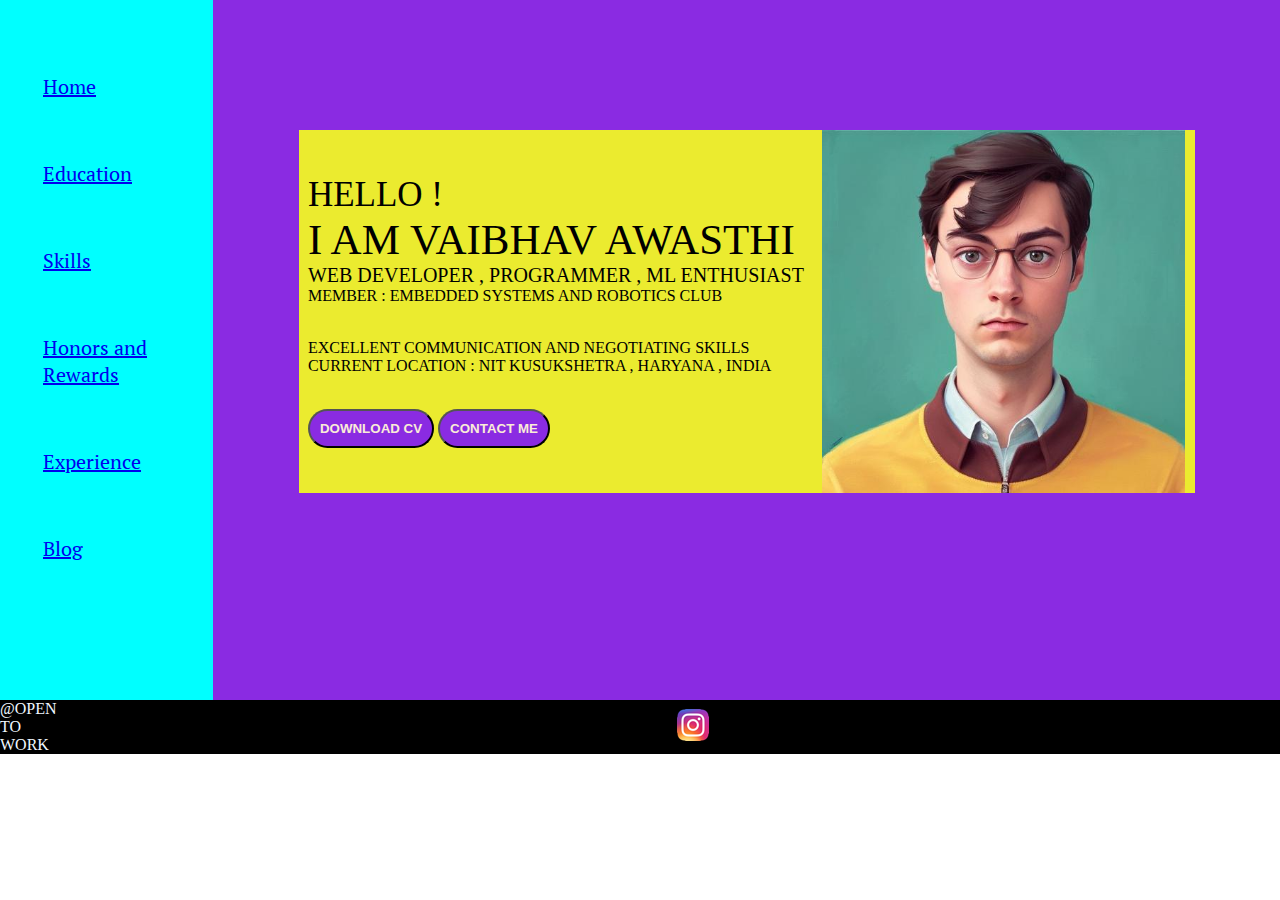
<file: index.html>
<!DOCTYPE html>
<html lang="en">

<head>
    <meta charset="UTF-8">
    <meta http-equiv="X-UA-Compatible" content="IE=edge">
    <meta name="viewport" content="width=device-width, initial-scale=1.0">
    <title>VAIBHAV AWASTHI WebDevevoper ,Programmer,ML Enthusiast</title>
    <link rel="stylesheet" href="style.css">
</head>

<body>
    <div class="container">
        <div class="sidebar">
            <nav>
                <ul>
                    <li><a href="Home.html" target="_blank">Home</a></li>
                    <li><a href="education.html" target="_blank"> Education</a></li>
                    <li><a href="skills.html" target="_blank"> Skills</a> </li>
                    <li><a href="honor.html" target="_blank">Honors and Rewards</a> </li>
                    <li><a href="experience.html" target="_blank">Experience</a> </li>
                    <li><a href="blog.html" target="_blank"> Blog</a> </li>

                </ul>
            </nav>
        </div>
        <div class="main">
            <div class="infocontainer">
                <div class="info">
                    <div class="hello">HELLO !</div>
                    <div class="name">I AM VAIBHAV AWASTHI</div>
                    <div class="about">WEB DEVELOPER , PROGRAMMER , ML ENTHUSIAST</div>
                    <div class="post">MEMBER : EMBEDDED SYSTEMS AND ROBOTICS CLUB</div>
                    <div class="location">EXCELLENT COMMUNICATION AND NEGOTIATING SKILLS </div>
                    <div class="MINFO">CURRENT LOCATION : NIT KUSUKSHETRA , HARYANA , INDIA </div>
                    <div class="buttons">
                        <button>DOWNLOAD CV</button>
                        <button>CONTACT ME</button>
                    </div>

                </div>
                <div class="pic"><img src="profile.jpg" alt="man"></div>
            </div>
        </div>






    </div>

    </div>




</body>
<footer>
    <p> @OPEN TO WORK</p>
    <a href=https://www.instagram.com/vaibhav3336/><img src="insta.png" alt="instagram"></a>
    <a href="https://www.linkedin.com/in/vaibhav-awasthi-b5278021a/?lipi=urn%3Ali%3Apage%3Ad_flagship3_feed%3BiqTO5m%2FPT5m8V6%2B8vmgbyQ%3D%3D"><img src="linkedin.png" alt="linkedin"></a>
   </footer>

</html>
</file>
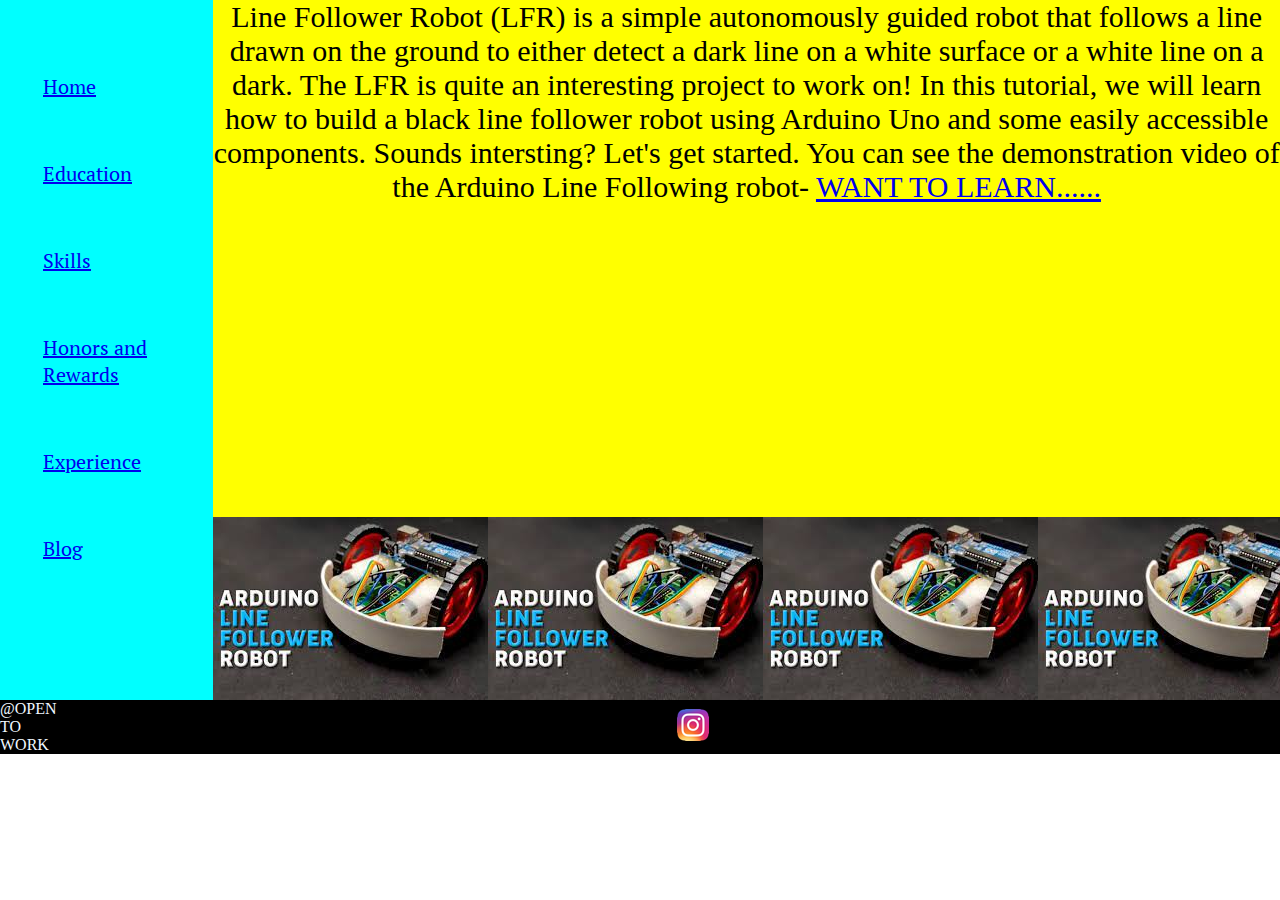
<file: blog.html>
<!DOCTYPE html>
<html lang="en">

<head>
    <meta charset="UTF-8">
    <meta http-equiv="X-UA-Compatible" content="IE=edge">
    <meta name="viewport" content="width=device-width, initial-scale=1.0">
    <title>VAIBHAV AWASTHI WebDevevoper ,Programmer,ML Enthusiast</title>
    <link rel="stylesheet" href="style.css">
</head>

<body>
    <div class="container">
        <div class="sidebar">
            <nav>
                <ul>
                    <li><a href="Home.html" target="_blank">Home</a></li>
                    <li><a href="education.html" target="_blank"> Education</a></li>
                    <li><a href="skills.html" target="_blank"> Skills</a> </li>
                    <li><a href="honor.html" target="_blank">Honors and Rewards</a> </li>
                    <li><a href="experience.html" target="_blank">Experience</a> </li>
                    <li><a href="blog.html" target="_blank"> Blog</a> </li>

                </ul>
            </nav>
        </div>
   
<div class="emain">
    <div class="cont">
        Line Follower Robot (LFR) is a simple autonomously guided robot that follows a line drawn on the ground to either detect a dark line on a white surface or a white line on a dark. The LFR is quite an interesting project to work on! In this tutorial, we will learn how to build a black line follower robot using Arduino Uno and some easily accessible components. Sounds intersting? Let's get started. You can see the demonstration video of the Arduino Line Following robot-
        <a href="https://www.youtube.com/watch?v=PyKAanh_f30">WANT TO LEARN......</a>
    </div>
    <div class="bloc"></div>
   
    
    
</div>
</div>
<footer>
    <p> @OPEN TO WORK</p>
    <a href=https://www.instagram.com/vaibhav3336/><img src="insta.png" alt="instagram"></a>
    <a href="https://www.linkedin.com/in/vaibhav-awasthi-b5278021a/?lipi=urn%3Ali%3Apage%3Ad_flagship3_feed%3BiqTO5m%2FPT5m8V6%2B8vmgbyQ%3D%3D"><img src="linkedin.png" alt="linkedin"></a>
   </footer>
</body>
</html>
</file>
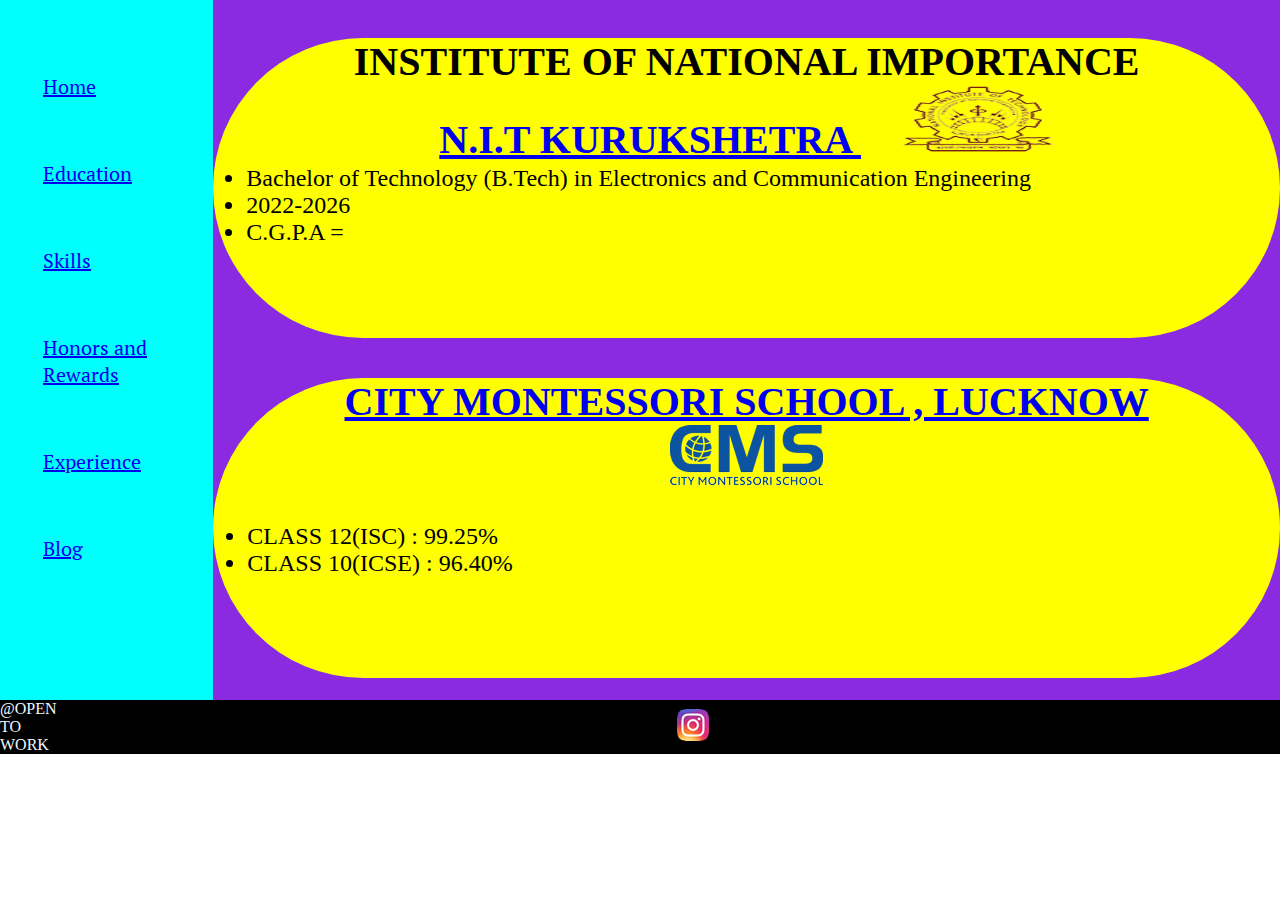
<file: education.html>
<!DOCTYPE html>
<html lang="en">

<head>
    <meta charset="UTF-8">
    <meta http-equiv="X-UA-Compatible" content="IE=edge">
    <meta name="viewport" content="width=device-width, initial-scale=1.0">
    <title>VAIBHAV AWASTHI WebDevevoper ,Programmer,ML Enthusiast</title>
    <link rel="stylesheet" href="style.css">
</head>

<body>
    <div class="container">
        <div class="sidebar">
            <nav>
                <ul>
                    <li><a href="Home.html" target="_blank">Home</a></li>
                    <li><a href="education.html" target="_blank"> Education</a></li>
                    <li><a href="skills.html" target="_blank"> Skills</a> </li>
                    <li><a href="honor.html" target="_blank">Honors and Rewards</a> </li>
                    <li><a href="experience.html" target="_blank">Experience</a> </li>
                    <li><a href="blog.html" target="_blank"> Blog</a> </li>

                </ul>
            </nav>
        </div>
   
<div class="emain">
    <div class="college">
        <P>INSTITUTE OF NATIONAL IMPORTANCE</P>
       <a href="https://nitkkr.ac.in/"> <p>N.I.T KURUKSHETRA <img src="nitlogo.png" alt="nit"></p></a> 
        <ul>
            <li>Bachelor of Technology (B.Tech) in Electronics and Communication Engineering  </li>
            <li>2022-2026</li>
            <li>C.G.P.A = </li>
        </ul>
       
        </div>
    <div class="school">
        <a href="https://www.cmseducation.org/"><p> CITY MONTESSORI SCHOOL , LUCKNOW</p></a>
        <img src="cms logo.png" alt="CMS">
        <ul>
            <li>CLASS 12(ISC) : 99.25%</li>
            <li>CLASS 10(ICSE) : 96.40%</li>
        </ul>
    </div>
</div>
</div>
<footer>
    <p> @OPEN TO WORK</p>
    <a href=https://www.instagram.com/vaibhav3336/><img src="insta.png" alt="instagram"></a>
    <a href="https://www.linkedin.com/in/vaibhav-awasthi-b5278021a/?lipi=urn%3Ali%3Apage%3Ad_flagship3_feed%3BiqTO5m%2FPT5m8V6%2B8vmgbyQ%3D%3D"><img src="linkedin.png" alt="linkedin"></a>
   </footer>
</body></html>
</file>
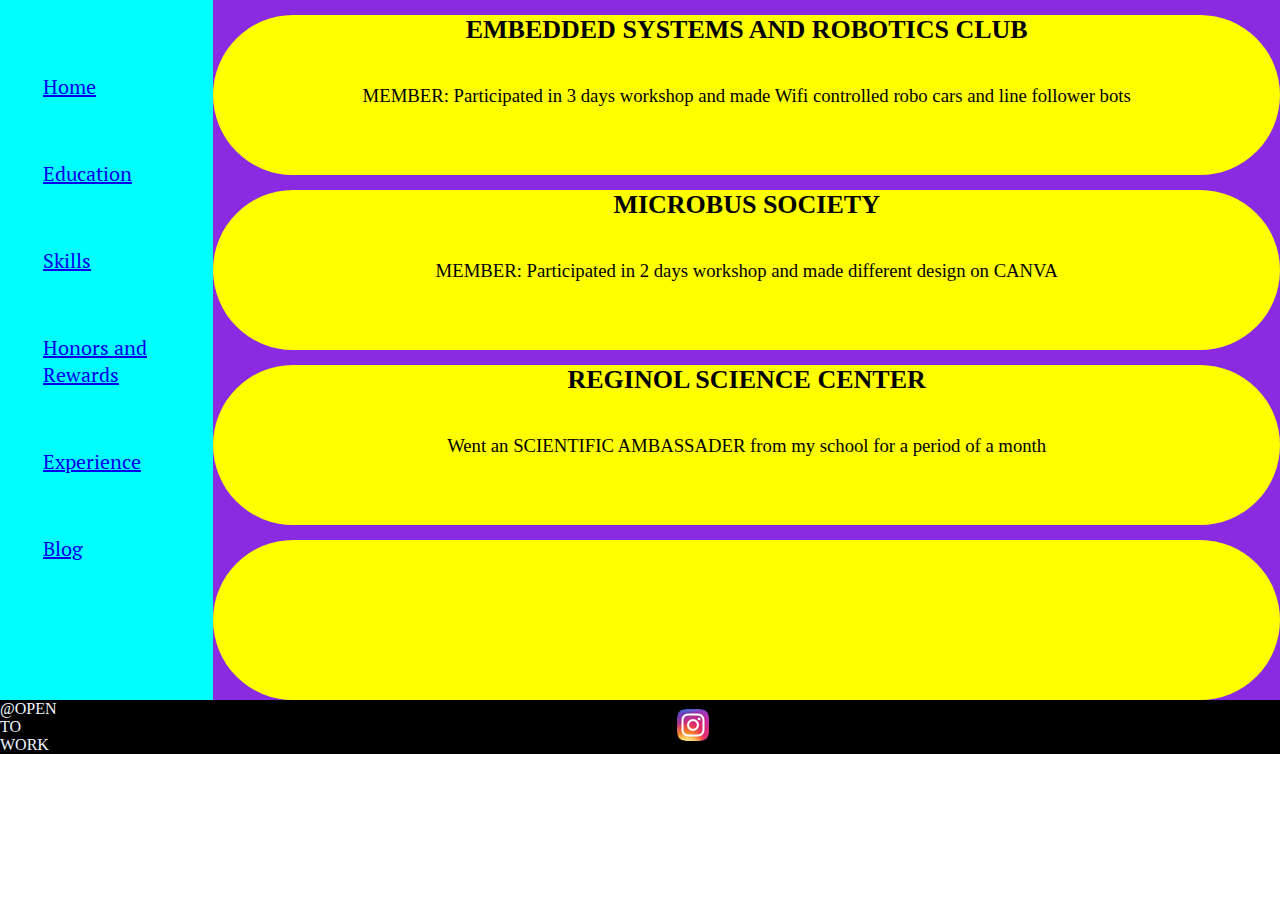
<file: experience.html>
<!DOCTYPE html>
<html lang="en">

<head>
    <meta charset="UTF-8">
    <meta http-equiv="X-UA-Compatible" content="IE=edge">
    <meta name="viewport" content="width=device-width, initial-scale=1.0">
    <title>VAIBHAV AWASTHI WebDevevoper ,Programmer,ML Enthusiast</title>
    <link rel="stylesheet" href="style.css">
</head>

<body>
    <div class="container">
        <div class="sidebar">
            <nav>
                <ul>
                    <li><a href="Home.html" target="_blank">Home</a></li>
                    <li><a href="education.html" target="_blank"> Education</a></li>
                    <li><a href="skills.html" target="_blank"> Skills</a> </li>
                    <li><a href="honor.html" target="_blank">Honors and Rewards</a> </li>
                    <li><a href="experience.html" target="_blank">Experience</a> </li>
                    <li><a href="blog.html" target="_blank"> Blog</a> </li>

                </ul>
            </nav>
        </div>
   
<div class="emain">
    <div class="ex">
       <p> EMBEDDED SYSTEMS AND ROBOTICS CLUB</p>
  <h3> MEMBER: Participated in 3 days workshop and made Wifi controlled robo cars and line follower bots</h3> </div>
    <div class="ex">
       <p> MICROBUS SOCIETY</p>
   <h3>MEMBER: Participated in 2 days workshop and made different design on CANVA</h3> </div>
    <div class="ex">
       <p>REGINOL SCIENCE CENTER</p>
    <h3>Went an SCIENTIFIC AMBASSADER from my school for a period of a month</h3> </div>
    <div class="ex">
       </div>
</div>
</div>
<footer>
    <p> @OPEN TO WORK</p>
    <a href=https://www.instagram.com/vaibhav3336/><img src="insta.png" alt="instagram"></a>
    <a href="https://www.linkedin.com/in/vaibhav-awasthi-b5278021a/?lipi=urn%3Ali%3Apage%3Ad_flagship3_feed%3BiqTO5m%2FPT5m8V6%2B8vmgbyQ%3D%3D"><img src="linkedin.png" alt="linkedin"></a>
   </footer>
</body></html>
</file>
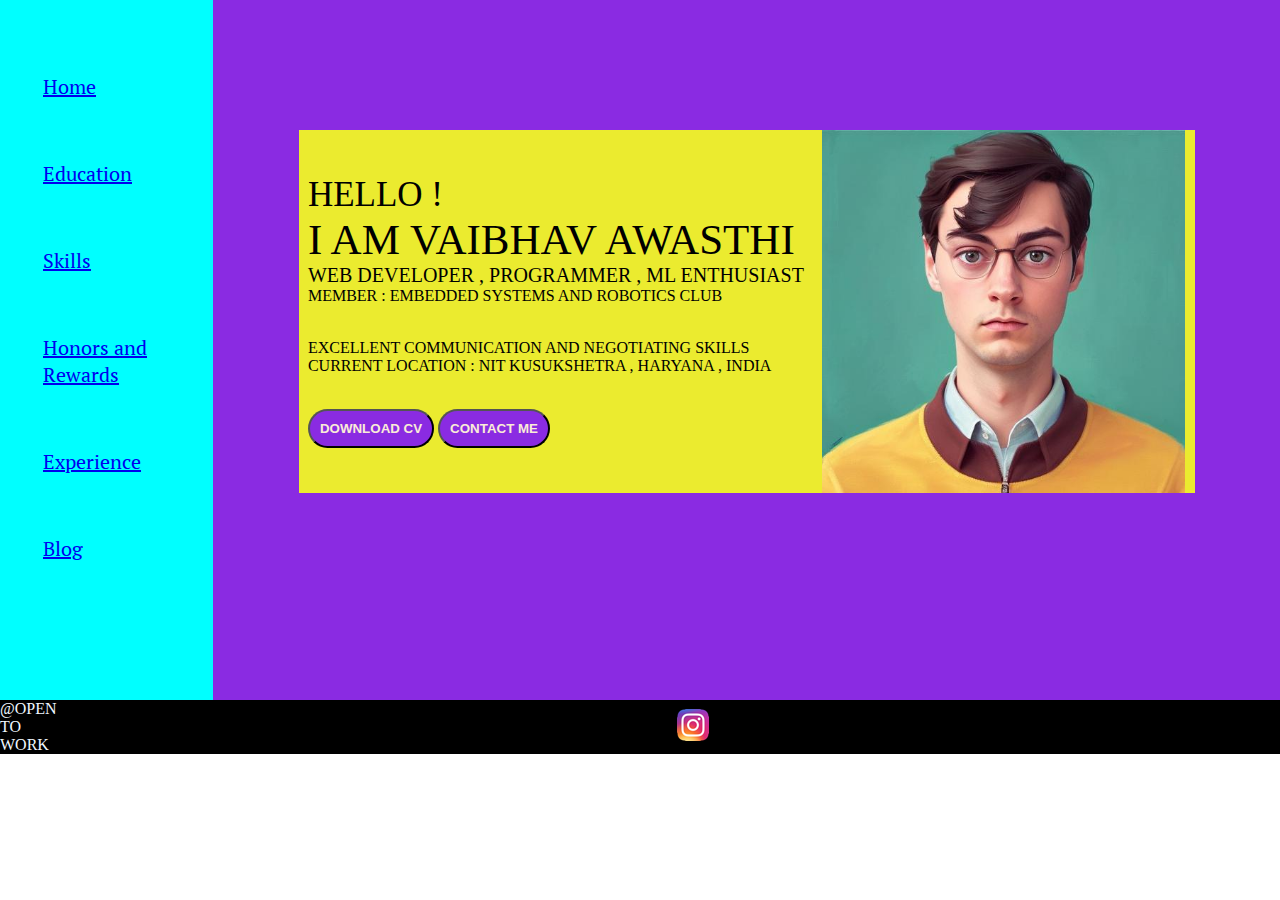
<file: Home.html>
<!DOCTYPE html>
<html lang="en">

<head>
    <meta charset="UTF-8">
    <meta http-equiv="X-UA-Compatible" content="IE=edge">
    <meta name="viewport" content="width=device-width, initial-scale=1.0">
    <title>VAIBHAV AWASTHI WebDevevoper ,Programmer,ML Enthusiast</title>
    <link rel="stylesheet" href="style.css">
</head>

<body>
    <div class="container">
        <div class="sidebar">
            <nav>
                <ul>
                    <li><a href="Home.html" target="_blank">Home</a></li>
                    <li><a href="education.html" target="_blank"> Education</a></li>
                    <li><a href="skills.html" target="_blank"> Skills</a> </li>
                    <li><a href="honor.html" target="_blank">Honors and Rewards</a> </li>
                    <li><a href="experience.html" target="_blank">Experience</a> </li>
                    <li><a href="blog.html" target="_blank"> Blog</a> </li>

                </ul>
            </nav>
        </div>
        <div class="main">
            <div class="infocontainer">
                <div class="info">
                    <div class="hello">HELLO !</div>
                    <div class="name">I AM VAIBHAV AWASTHI</div>
                    <div class="about">WEB DEVELOPER , PROGRAMMER , ML ENTHUSIAST</div>
                    <div class="post">MEMBER : EMBEDDED SYSTEMS AND ROBOTICS CLUB</div>
                    <div class="location">EXCELLENT COMMUNICATION AND NEGOTIATING SKILLS </div>
                    <div class="MINFO">CURRENT LOCATION : NIT KUSUKSHETRA , HARYANA , INDIA </div>
                    <div class="buttons">
                        <button>DOWNLOAD CV</button>
                        <button>CONTACT ME</button>
                    </div>

                </div>
                <div class="pic"><img src="profile.jpg" alt="man"></div>
            </div>
        </div>






    </div>

    </div>
    <footer>
        <p> @OPEN TO WORK</p>
        <a href=https://www.instagram.com/vaibhav3336/><img src="insta.png" alt="instagram"></a>
        <a href="https://www.linkedin.com/in/vaibhav-awasthi-b5278021a/?lipi=urn%3Ali%3Apage%3Ad_flagship3_feed%3BiqTO5m%2FPT5m8V6%2B8vmgbyQ%3D%3D"><img src="linkedin.png" alt="linkedin"></a>
       </footer>




</body>

</html>
</file>
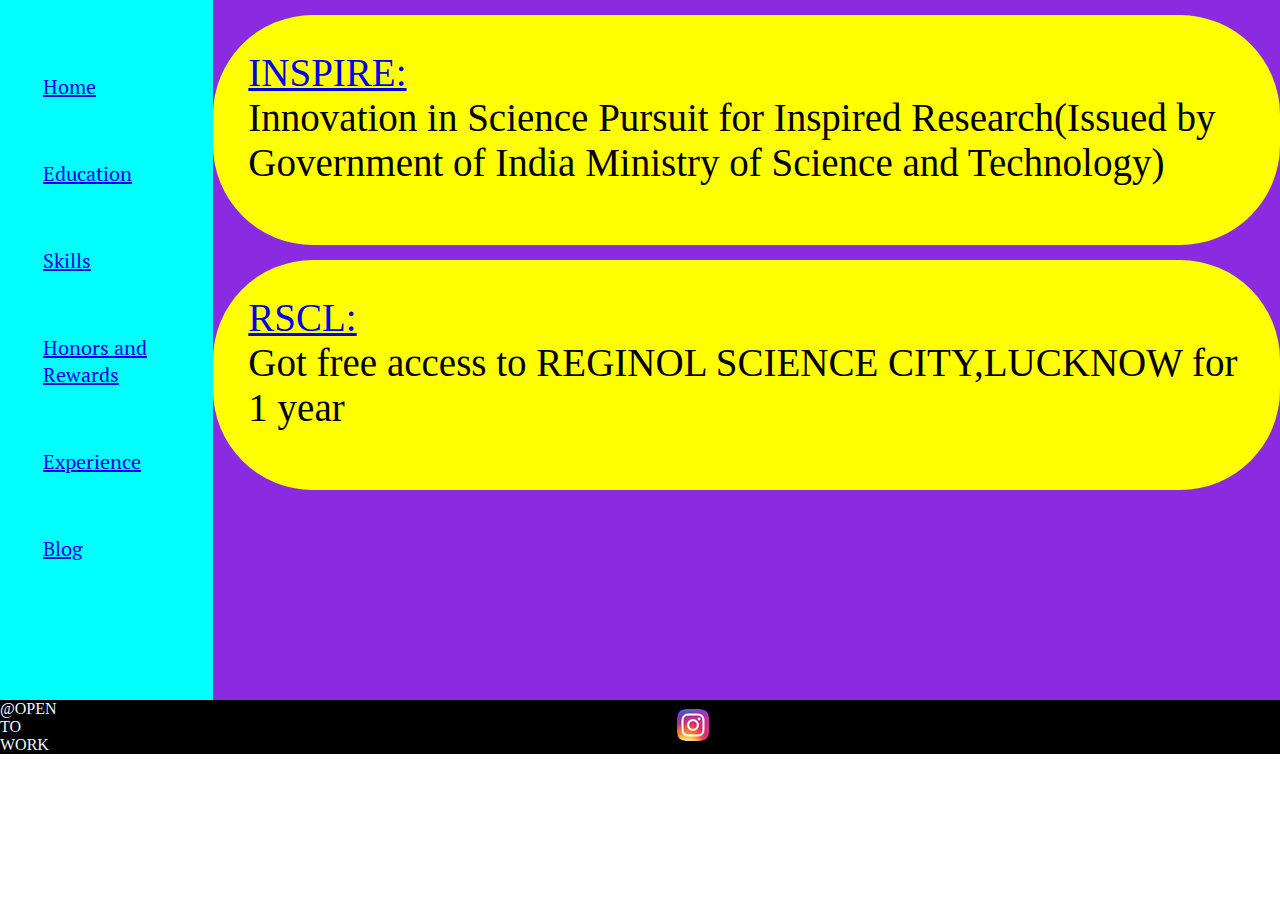
<file: honor.html>
<!DOCTYPE html>
<html lang="en">

<head>
    <meta charset="UTF-8">
    <meta http-equiv="X-UA-Compatible" content="IE=edge">
    <meta name="viewport" content="width=device-width, initial-scale=1.0">
    <title>VAIBHAV AWASTHI WebDevevoper ,Programmer,ML Enthusiast</title>
    <link rel="stylesheet" href="style.css">
</head>

<body>
    <div class="container">
        <div class="sidebar">
            <nav>
                <ul>
                    <li><a href="Home.html" target="_blank">Home</a></li>
                    <li><a href="education.html" target="_blank"> Education</a></li>
                    <li><a href="skills.html" target="_blank"> Skills</a> </li>
                    <li><a href="honor.html" target="_blank">Honors and Rewards</a> </li>
                    <li><a href="experience.html" target="_blank">Experience</a> </li>
                    <li><a href="blog.html" target="_blank"> Blog</a> </li>

                </ul>
            </nav>
        </div>

        <div class="emain">
            <div class="hon"><p><a href="https://online-inspire.gov.in/">INSPIRE:</a></p>Innovation in Science Pursuit for Inspired Research(Issued by Government of India Ministry of Science and Technology)</div>
            <div class="hon"><p><a href="https://www.rsclucknow.org/">RSCL:</a></p> Got free access to REGINOL SCIENCE CITY,LUCKNOW for 1 year </div>
           
            
        </div>
    </div>
    <footer>
        <p> @OPEN TO WORK</p>
        <a href=https://www.instagram.com/vaibhav3336/><img src="insta.png" alt="instagram"></a>
        <a href="https://www.linkedin.com/in/vaibhav-awasthi-b5278021a/?lipi=urn%3Ali%3Apage%3Ad_flagship3_feed%3BiqTO5m%2FPT5m8V6%2B8vmgbyQ%3D%3D"><img src="linkedin.png" alt="linkedin"></a>
       </footer>
</body></html>
</file>
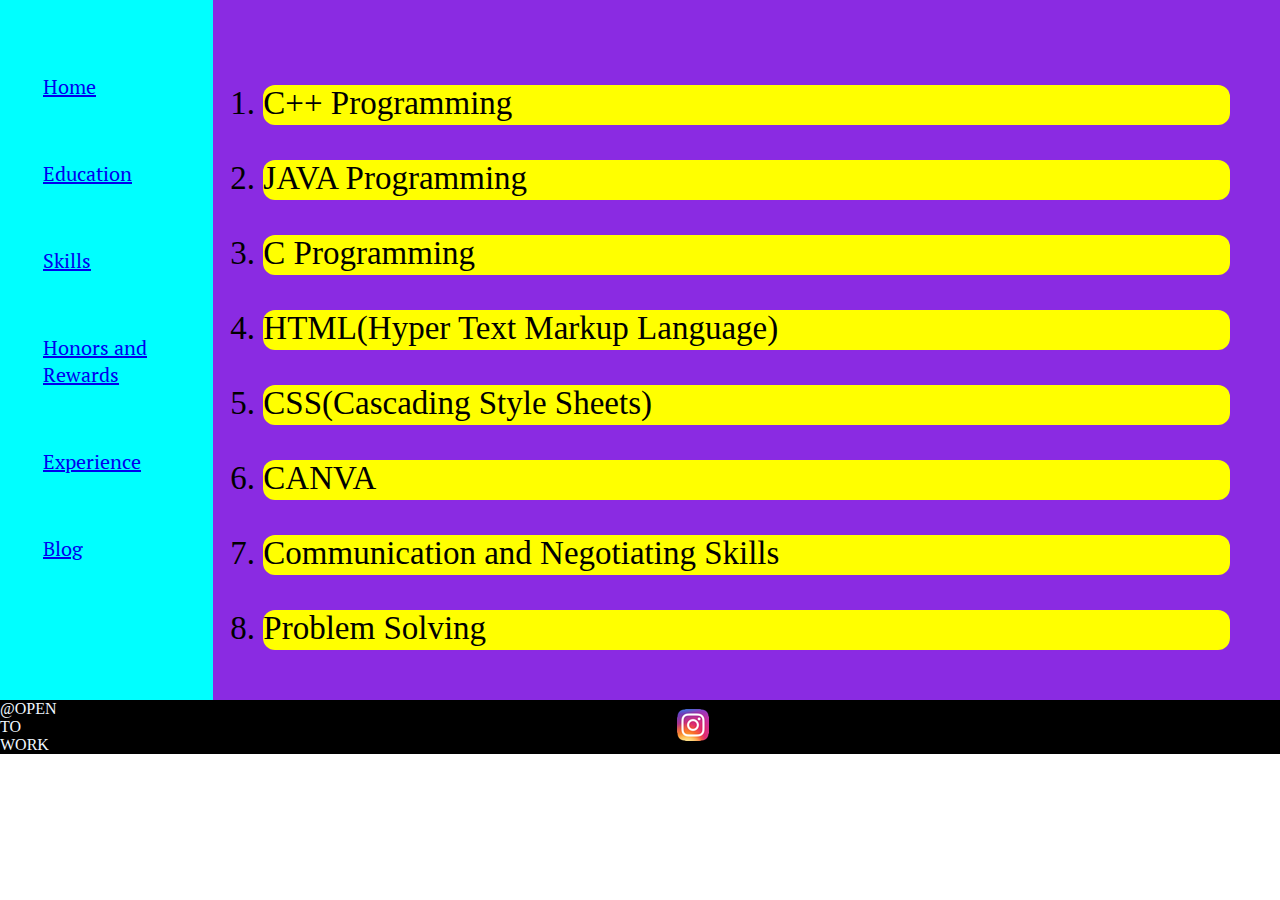
<file: skills.html>
<!DOCTYPE html>
<html lang="en">

<head>
    <meta charset="UTF-8">
    <meta http-equiv="X-UA-Compatible" content="IE=edge">
    <meta name="viewport" content="width=device-width, initial-scale=1.0">
    <title>VAIBHAV AWASTHI WebDevevoper ,Programmer,ML Enthusiast</title>
    <link rel="stylesheet" href="style.css">
</head>

<body>
    <div class="container">
        <div class="sidebar">
            <nav>
                <ul>
                    <li><a href="Home.html" target="_blank">Home</a></li>
                    <li><a href="education.html" target="_blank"> Education</a></li>
                    <li><a href="skills.html" target="_blank"> Skills</a> </li>
                    <li><a href="honor.html" target="_blank">Honors and Rewards</a> </li>
                    <li><a href="experience.html" target="_blank">Experience</a> </li>
                    <li><a href="blog.html" target="_blank"> Blog</a> </li>

                </ul>
            </nav>
        </div>
   
<div class="emain">
    <div class="point">
        <ol>
            <li>C++ Programming</li>
            <li>JAVA Programming</li>
            <li>C Programming</li>
            <li>HTML(Hyper Text Markup Language)</li>
            <li>CSS(Cascading Style Sheets)</li>
            <li>CANVA</li>
            <li>Communication and Negotiating Skills </li>
            <li>Problem Solving</li>
           
        </ol>
    </div>
    
</div>
</div>
<footer>
 <p> @OPEN TO WORK</p>
 <a href=https://www.instagram.com/vaibhav3336/><img src="insta.png" alt="instagram"></a>
 <a href="https://www.linkedin.com/in/vaibhav-awasthi-b5278021a/?lipi=urn%3Ali%3Apage%3Ad_flagship3_feed%3BiqTO5m%2FPT5m8V6%2B8vmgbyQ%3D%3D"><img src="linkedin.png" alt="linkedin"></a>
</footer>
</body>
</html>
</file>
<file: style.css>
@import url('https://fonts.googleapis.com/css2?family=PT+Serif:wght@700&display=swap');

* {
    padding: 0;
    margin: 0;
}

.container {
    display: flex;

}

.sidebar nav {
    padding: 43px;


}

.sidebar nav li {
    list-style: none;
    padding: 30px 0;
    font-size: 20px;
    font-family: 'PT Serif', serif;
}

.sidebar {
    background-color: aqua;
    color: black;
    height: 700px;
    width: 20vw;
}

.main {
    background-color: blueviolet;
    color: black;
    height: 700px;
    width: 100%;
    display: flex;
}

.infocontainer {
    height: 363px;
    width: 70vw;
    background-color: rgb(235, 235, 47);
    color: black;
    margin: 130px auto;
    display: flex;
    justify-content: space-around;

}

.info {
    display: flex;
    justify-content: center;
    flex-direction: column;
}

.pic img {

    width: 363px;



}

button {
    border-radius: 22px;
    padding: 10px;
    color: antiquewhite;
    background-color: blueviolet;
    cursor: pointer;
    font-weight: bold;
}

.hello {
    font-size: 35px;
    font-weight: 500;
    font-family: 'Times New Roman', Times, serif;
}

.name {
    font-size: 43px;
    font-weight: 200;
    font-family: 'Times New Roman', Times, serif;

}

.about {
    font-family: cursive;
    font-size: 20px;

}

.location {
    margin-top: 34px;
}

.buttons {
    margin-top: 34px;

}

.buttons button:hover {
    color: blueviolet;
    background-color: antiquewhite;
}

.post {

    font-family: cursive;
}

.college {
    height: 300px;
    width: 100%;
    background-color: yellow;
    color: black;
    border-radius: 170px;
    margin-top: 38px;
    text-align: center;
}

.school {
    height: 300px;
    width: 100%;
    background-color: yellow;
    color: black;
    border-radius: 170px;
    margin-top: 40px;
    text-align: center;

}

.emain {
    background-color: blueviolet;
    color: black;
    height: 700px;
    width: 100%;
    display: flex;
    flex-direction: column;
}

.ex {
    height: 160px;
    width: 100%;
    border-radius: 100px;
    background-color: yellow;
    color: black;
    margin-top: 15px;
    text-align: center;
}

.point ol li {
    height: 40px;
    background-color: yellow;
    color: black;
    margin-top: 35px;
    border-radius: 12px;
    font-size: 33px;
}

.point {
    padding: 50px;
}

.hon {
    height: 160px;

    border-radius: 100px;
    background-color: yellow;
    color: black;
    margin-top: 15px;
    text-align: left;
    padding: 35px;
    font-size: 39px;

}

.college p {
    font-size: 40px;
    text-align: center;
    font-weight: bold;

}

.college img {
    margin-left: 41px;
    width: 152px;
    height: 68px;

}

.college ul {
    text-align: left;
    padding: 33px;
    font-size: 24px;
    margin-top: -31px;
}

.school p {
    font-size: 40px;
    text-align: center;
    font-weight: bold;


}

.school ul {
    text-align: left;
    padding: 34px;
    font-size: 24px;

}

footer {
    display: flex;
    background-color: black;
    color: aliceblue;
    flex-direction: row;

    width: 100%;
    height: 100%;
    align-items: center;



}

footer img {
    margin-left: 620px;
}

.ex p{
    font-size: 26px;
    font-weight: bold;


}
.ex h3{
    margin-top: 40px;
    font-weight: normal;
}
.bloc p{
    font-size: 26px;
    font-weight: bold;


}
.bloc{
    background-image: url("fol.jpeg");
    background-repeat:repeat-x;
    height: 187px;
    width: 100%;
    

}
.cont{
    background-color: yellow;
    height: 530px;
    width: 100%;
    color: black;
    text-align: center;
    font-size:30px;
   
}
</file>
